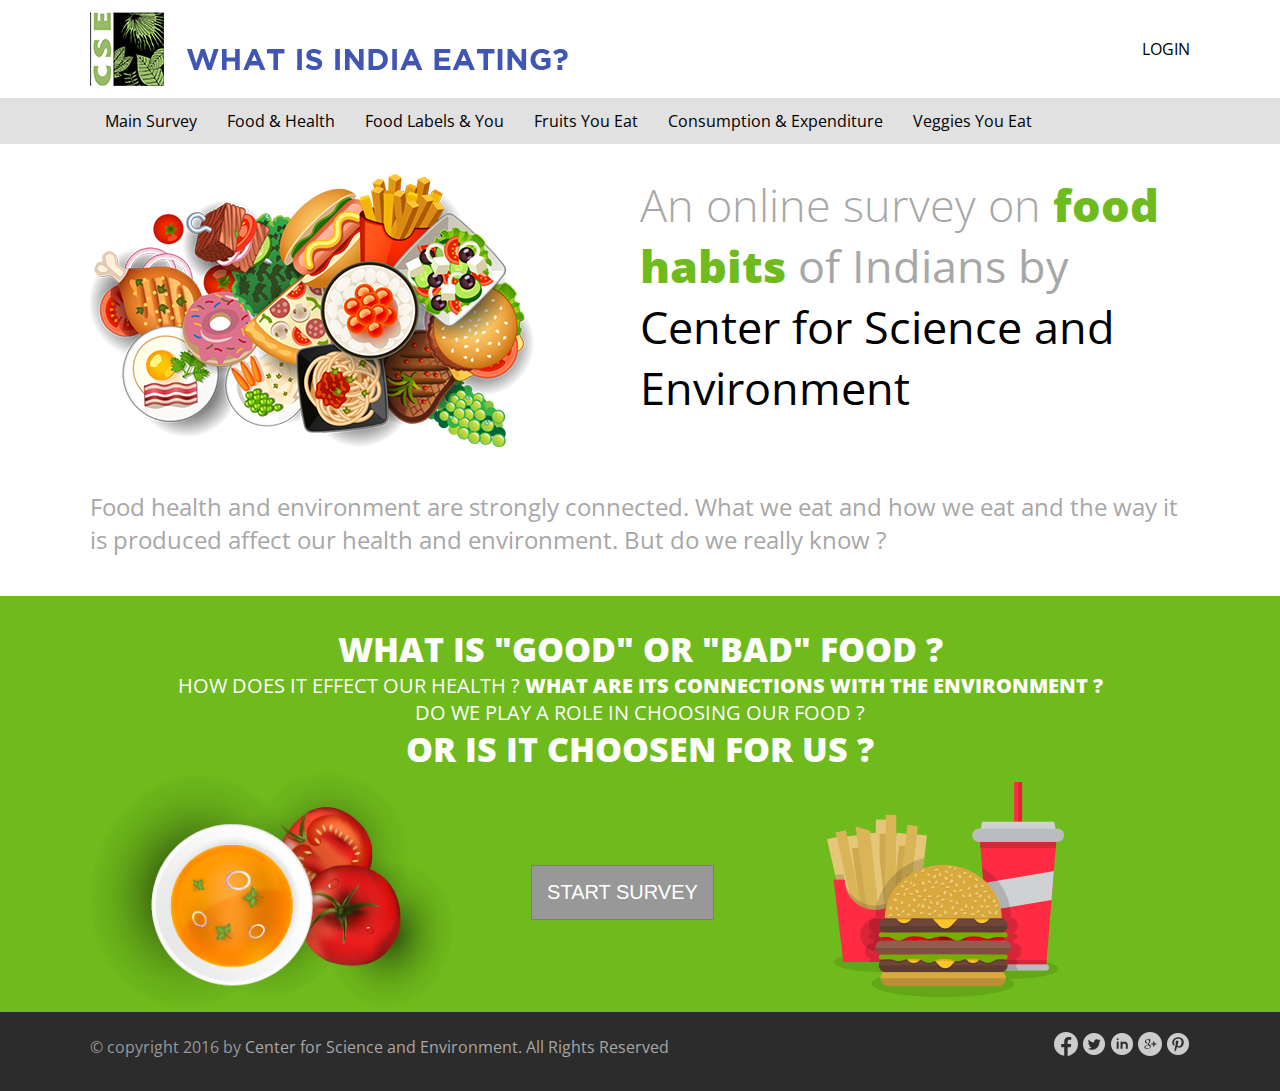
<file: Final_Task_Arun/index.html>
<!DOCTYPE html>


<head>
    <meta charset="utf-8">
    <meta http-equiv="X-UA-Compatible" content="IE=edge">
    <title></title>
    <meta name="description" content="">
    <meta name="viewport" content="width=device-width, initial-scale=1">

   
    <link href="https://fonts.googleapis.com/css?family=Open+Sans&display=swap" rel="stylesheet">
    <link rel="stylesheet" href="css/style.css">
    <script src="js/headerfooter.js"> </script>
    <script src="https://cdnjs.cloudflare.com/ajax/libs/jquery/3.4.1/jquery.min.js"></script>
        
</head>

<body>

    <div class="popup">
        <div class="popup-content">
            <span class="close">&Cross; &nbsp;</span>

            <h1>CSE</h1>


            <input type="text" name="" id="username" placeholder="Username">
            <input type="password" name="" id="password" placeholder="Password">
            <button type="submit" onclick="validate()" id="loginBtn" value="Login">LOGIN</button>


        </div>

    </div>




    <script> header1()</script>





    <!-- .......Section1........ -->

    <main>

        <section class="container">
            <div class="flex-p">
                <div class="flex-b-50 pad-t-30">
                    <img src="images/banner-img.png" alt="banner">
                </div>

                <div class="flex-b-50 pad-t-30">
                    <h1 class="f45 inline-block v-align-80"> <span class="grey-light f-w-100"> An online survey on </span> <span
                            class="green f-w-900">food habits </span>
                        <span class="grey-light"> of Indians by</span> Center for Science and Environment </h1>
                </div></span>

            </div></span>

            <div class="pad-b-40">
                <h1 class="f24 grey-light">Food health and environment are strongly connected. What we eat and how we
                    eat and the way it is produced affect our health and environment. But do we really know ? </h1>
            </div>

        </section>

        <!-- ............Section2..........-->

        <section class="green-bg">

            <div class="container pad-t-30">
                <h1 class="c-align text_white f34 f-w-900" CLAS>WHAT IS "GOOD" OR "BAD" FOOD ?</h1>
                <h2 class="c-align text_white f20"> HOW DOES IT EFFECT OUR HEALTH ? <SPan class="f-w-900"> WHAT ARE ITS
                        CONNECTIONS WITH THE ENVIRONMENT ?</SPan></h2>
                <h2 class="c-align text_white f20">DO WE PLAY A ROLE IN CHOOSING OUR FOOD ?</h2>
                <h1 class="c-align text_white f34 f-w-900">OR IS IT CHOOSEN FOR US ?</h1>
            </div>

            <div class="flex-sb-c container">
                <div class="width-33p">
                    <img src="images/food-1.png" alt="food-1">
                </div>

                <div class="width-33p ">
                    <button id="startSurvey" class="pad-15 c-align mr-l-20p f20"> <a id="surveyBtn">START SURVEY</a>
                    </button>
                </div>

                <div class="width-33p ">
                    <img src="images/food-2.png" alt="food-2">
                </div>

            </div>
        </section>


        <script>


            $('#myBtn').click(function () {

                $('.popup').css("display", "block");


            })

            $('.close').click(function () {
                $('.popup').css("display", "none");
            })


            $('.popup').click(function () {
                $('.popup').css("display", "none");


            })

            $(".popup-content").click(function (e) {
                e.stopPropagation();
            })


            function validate() {

                var email = "arun.choudhary@npglobal.com";
                var password = "Admin@123";

                if ($('#username').val() == email && $('#password').val() == password) {
                    $('.popup').css("display", "none");
                    $('#myBtn').css("display", "none");
                    $('#welcomeUser').html("Hello Arun");
                    $('button').removeClass('startSurvey');
                    $('button').addClass('surveyActive');
                    
                    $('.surveyActive').css("background-color","#4256b4");
                    $('.survetActive').css("color","white");
                    $('.surveyActive').mouseover(function(){

                        $(this).css("background-color","white");
                        $(this).css("color","#4256b4");
                        $('#surveyBtn').css("color",'#4256b4');




                    });

                    $('.surveyActive').mouseleave(function(){

                      $(this).css("background-color","#4256b4");
                      $(this).css("color","white");
                      $('#surveyBtn').css("color","white");

                    });





                    $('#surveyBtn').attr('href', '/Final_Task_Arun/screen1.html');
                   

                }
                else {
                    if ($('#username').val() == "" || $('#password').val() == "") {
                        alert("Field can not be blank");
                    }
                    else {
                        alert("Invalid Email or Invalid Password");
                    }
                }

            }

            // function session(){
            //     $('navActive').css("background-color","green");


            //     return  false;
            // }




        </script>

    </main>



</body>
<script> footer1()</script>

</html>
</file>
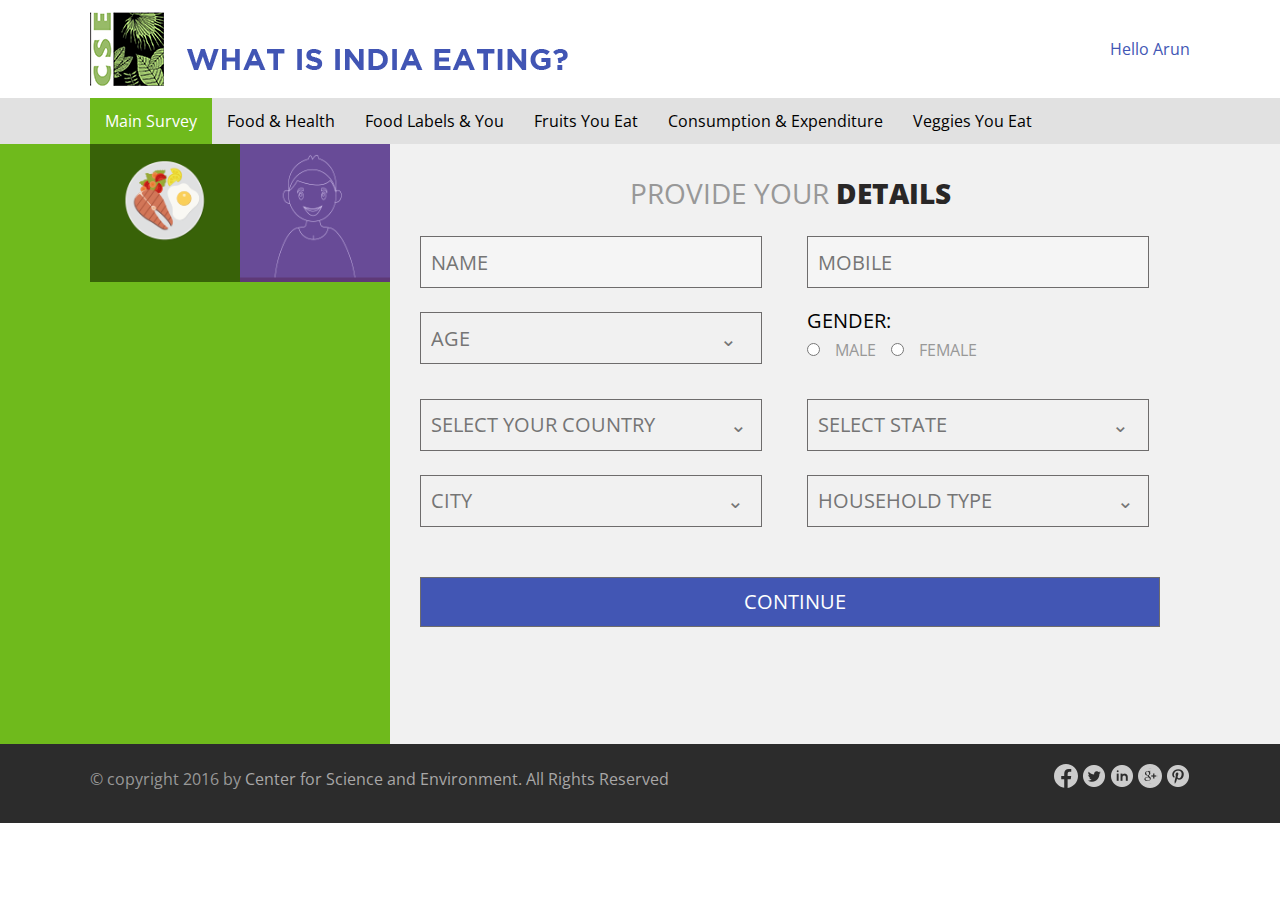
<file: Final_Task_Arun/screen1.html>
<!DOCTYPE html>


<head>
    <meta charset="utf-8">
    <meta http-equiv="X-UA-Compatible" content="IE=edge">
    <title></title>
    <meta name="description" content="">
    <meta name="viewport" content="width=device-width, initial-scale=1">

    <!-- <link rel="stylesheet" href="css/reset.css"> -->

    <link href="https://fonts.googleapis.com/css?family=Open+Sans&display=swap" rel="stylesheet">
    <link rel="stylesheet" href="css/style.css">
    <script src="js/headerfooter.js"> </script>
    <script src="https://cdnjs.cloudflare.com/ajax/libs/jquery/3.4.1/jquery.min.js"></script>

</head>

<body>

    <script>header1()</script>


    <main class="dp-r">

        <script>cont() </script>

        <section class="container flex-p">

            <div class=" font-size-0 h-600 green-bg p-t-0 flex-b-auto">

                <img class="width-150" src="images/your-diet.png" alt="">
                <img id="gender" class="width-150" src="images/male-active.png" alt="">
            </div>

            <div class=" font-size-0 h-600 form-bg flex-auto">
                <div class="form max-width-740 ">

                    <h1 class="heading ">
                       <span class="grey"> PROVIDE YOUR </span>  <SPan class="f-w-900 black" >DETAILS</SPan>
                    </h1>

                    <form id="userDetail">

                        <input class="color-1 width-330 h-50 mar-t-24 " type="text" name="" id="" placeholder="NAME ">

                        <input class=" color-1 width-330 h-50 mar-t-24 mar-l-40 " type="text" name="" id=""
                            placeholder="MOBILE">

                        <input class="form-bg width-330 h-50 mar-t-24 " type="text" name="" id=""
                            placeholder="AGE                                                  &#8964;">



                        <div class="inline-block width-330 h-50  mar-t-24 mar-l-40 ">
                            <h1 class="flex-a f-t-18 f20">GENDER:</h1>


                            <input class="mr-r-10 v-align-10  " type="radio" value="Male" name="gender" id="">
                            <LABel class="pad-r-10 v-align-10 grey f16" for="MALE">MALE</LABel>
                            <input class="mr-r-10 v-align-10" type="radio" value="Female" name="gender" id="">
                            <label class="pad-r-10 v-align-10 grey f16" for="">FEMALE</label>

                        </div>

                        <input class=" form-bg  width-330 h-50  mar-t-24 " type="text" name="" id=""
                            placeholder="SELECT YOUR COUNTRY               &#8964;">


                        <input class=" form-bg  width-330 h-50  mar-t-24 mar-l-40 " type="text" name="" id=""
                            placeholder="SELECT STATE                                 &#8964;">

                        <input class=" form-bg  width-330 h-50  mar-t-24  " type="text" name="" id=""
                            placeholder="CITY                                                   &#8964;">

                        <input class=" form-bg  width-330 h-50  mar-t-24 mar-l-40 " type="text" name="" id=""
                            placeholder="HOUSEHOLD TYPE                         &#8964;">


                        <input id="continueBtn" class="width-100p h-50 mar-t-50 blue-bg text_white " type="submit"
                            value="CONTINUE">


                    </form>



                </div>


            </div>

        </section>



    </main>

    <script>
        $(document).ready(function (e) {
            $('#myBtn').css("display", "none");
            $('#welcomeUser').html("Hello Arun");
            $('#navActive').css("background-color", "#6FBA1C");
            $('.navActive').css("color", "white");


            $("input[type='radio']").click(function () {
                var radioValue = $("input[name='gender']:checked").val();
                if (radioValue == "Male") {
                    $('#gender').attr("src", "images/male.png");
                    setCookie("gender", radioValue, 1);

                }
                else {
                    $('#gender').attr("src", "images/female.png");
                    setCookie("gender", radioValue, 1);



                }
            });

            $('#continueBtn').click(function () {

                $("input[type='text']").each(function (index, element) {
                    var flag = false
                    var number;
                    var filter = /^((\+[1-9]{1,4}[ \-]*)|(\([0-9]{2,3}\)[ \-]*)|([0-9]{2,4})[ \-]*)*?[0-9]{3,4}?[ \-]*[0-9]{3,4}?$/;

                    number = $(element).val();
                    if (index == 1) {


                        if (filter.test(number)) {
                            $("#userDetail").attr("action", "/Final_Task_Arun/screen2.html")
                            return true;

                        }
                        else {


                            alert("number should be 10 digits and integer only")


                        }
                    }


                })



            })


        });

    </script>


</body>
<script> footer1()</script>

</html>
</file>
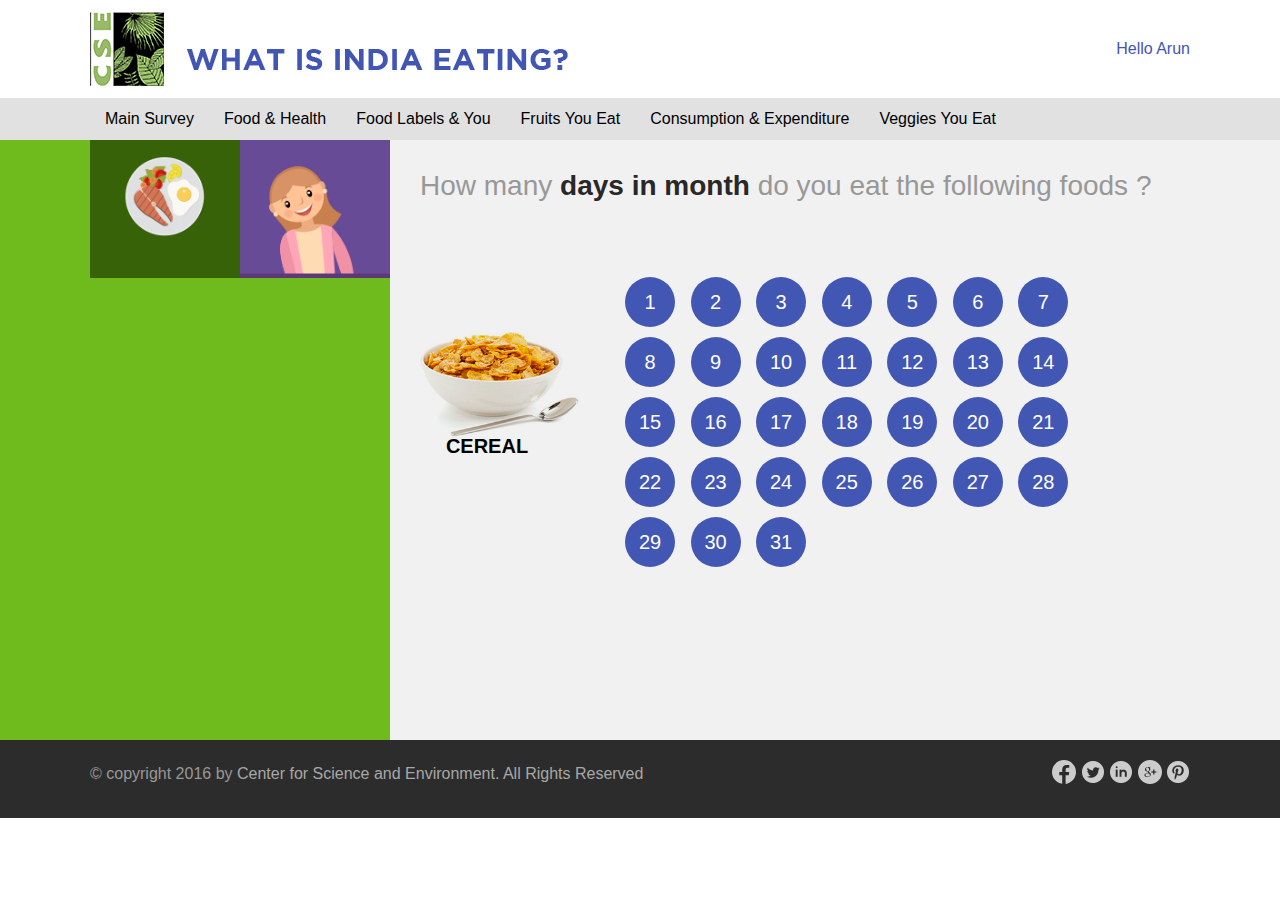
<file: Final_Task_Arun/screen2.html>
<!DOCTYPE html>


<head>
    <meta charset="utf-8">
    <meta http-equiv="X-UA-Compatible" content="IE=edge">
    <title></title>
    <meta name="description" content="">
    <meta name="viewport" content="width=device-width, initial-scale=1">

   
    <link href="https://fonts.googleapis.com/css?family=Open+Sans&display=swap" >
    <link rel="stylesheet" href="css/style.css">
    <script src="js/headerfooter.js"> </script>
    <script src="js/listHover.js"></script>
    <script src="https://cdnjs.cloudflare.com/ajax/libs/jquery/3.4.1/jquery.min.js"></script>
    
</head>




<body>

    <script>header1()</script>


    <main class="dp-r">

        <script>cont() </script>

        <section class="container flex-p">

            <div class=" font-size-0 h-600 green-bg p-t-0 flex-b-auto">

                <img class="width-150" src="images/your-diet.png" alt="">
                <img id="gender" class="width-150" src="images/male-active.png" alt="">
            </div>

            <div class=" font-size-0 h-600 form-bg flex-b-auto">
                <div class="form max-width-740  ">

                    <h1 class="heading2 "><span class="grey">How many</span><span class="black f-w-900"> days in month</span> <span class="grey">do you eat the following foods ?</span> </h1>
                    <div class="flex-p">

                        <div class="flex-b-auto">
                            <img class="mr-t-120" src="images/cereals.png" alt="cereals">
                            <figcaption class="cereal c-align f20 f-w-900">CEREAL</figcaption>
                        </div>

                        <div class="date-list flex-b-auto max-width-500 pad-t-a-70-40">

                            <ul class="cal-list">
                                <li><a  href="/Final_Task_Arun/screen3.html">1</a></li>
                                <li><a  href="/Final_Task_Arun/screen3.html">2</a></li>
                                <li><a  href="/Final_Task_Arun/screen3.html">3</a></li>
                                <li><a  href="/Final_Task_Arun/screen3.html">4</a></li>
                                <li><a  href="/Final_Task_Arun/screen3.html">5</a></li>
                                <li><a  href="/Final_Task_Arun/screen3.html">6</a></li>
                                <li><a  href="/Final_Task_Arun/screen3.html">7</a></li>
                                <li><a  href="/Final_Task_Arun/screen3.html">8</a></li>
                                <li><a  href="/Final_Task_Arun/screen3.html">9</a></li>
                                <li><a  href="/Final_Task_Arun/screen3.html">10</a></li>
                                <li><a  href="/Final_Task_Arun/screen3.html">11</a></li>
                                <li><a  href="/Final_Task_Arun/screen3.html">12</a></li>
                                <li><a  href="/Final_Task_Arun/screen3.html">13</a></li>
                                <li><a  href="/Final_Task_Arun/screen3.html">14</a></li>
                                <li><a  href="/Final_Task_Arun/screen3.html">15</a></li>
                                <li><a  href="/Final_Task_Arun/screen3.html">16</a></li>
                                <li><a  href="/Final_Task_Arun/screen3.html">17</a></li>
                                <li><a  href="/Final_Task_Arun/screen3.html">18</a></li>
                                <li><a  href="/Final_Task_Arun/screen3.html">19</a></li>
                                <li><a  href="/Final_Task_Arun/screen3.html">20</a></li>
                                <li><a  href="/Final_Task_Arun/screen3.html">21</a></li>
                                <li><a  href="/Final_Task_Arun/screen3.html">22</a></li>
                                <li><a  href="/Final_Task_Arun/screen3.html">23</a></li>
                                <li><a  href="/Final_Task_Arun/screen3.html">24</a></li>
                                <li><a  href="/Final_Task_Arun/screen3.html">25</a></li>
                                <li><a  href="/Final_Task_Arun/screen3.html">26</a></li>
                                <li><a  href="/Final_Task_Arun/screen3.html">27</a></li>
                                <li><a  href="/Final_Task_Arun/screen3.html">28</a></li>
                                <li><a  href="/Final_Task_Arun/screen3.html">29</a></li>
                                <li><a  href="/Final_Task_Arun/screen3.html">30</a></li>
                                <li><a  href="/Final_Task_Arun/screen3.html">31</a></li>

                            </ul>


                        </div>

                    </div>


                </div>
            </div>

        </section>

    </main>


    <script>listHover()</script>
    <script>
        $(document).ready(function(e){
            $('#myBtn').css("display", "none");
            $('#welcomeUser').html("Hello Arun");

         if(getCookie("gender")=="Male"){
            $('#gender').attr("src", "images/male.png");


         }
         else{
            $('#gender').attr("src", "images/female.png");

         }

      
        });

    
    </script>



</body>
<script> footer1()</script>

</html>
</file>
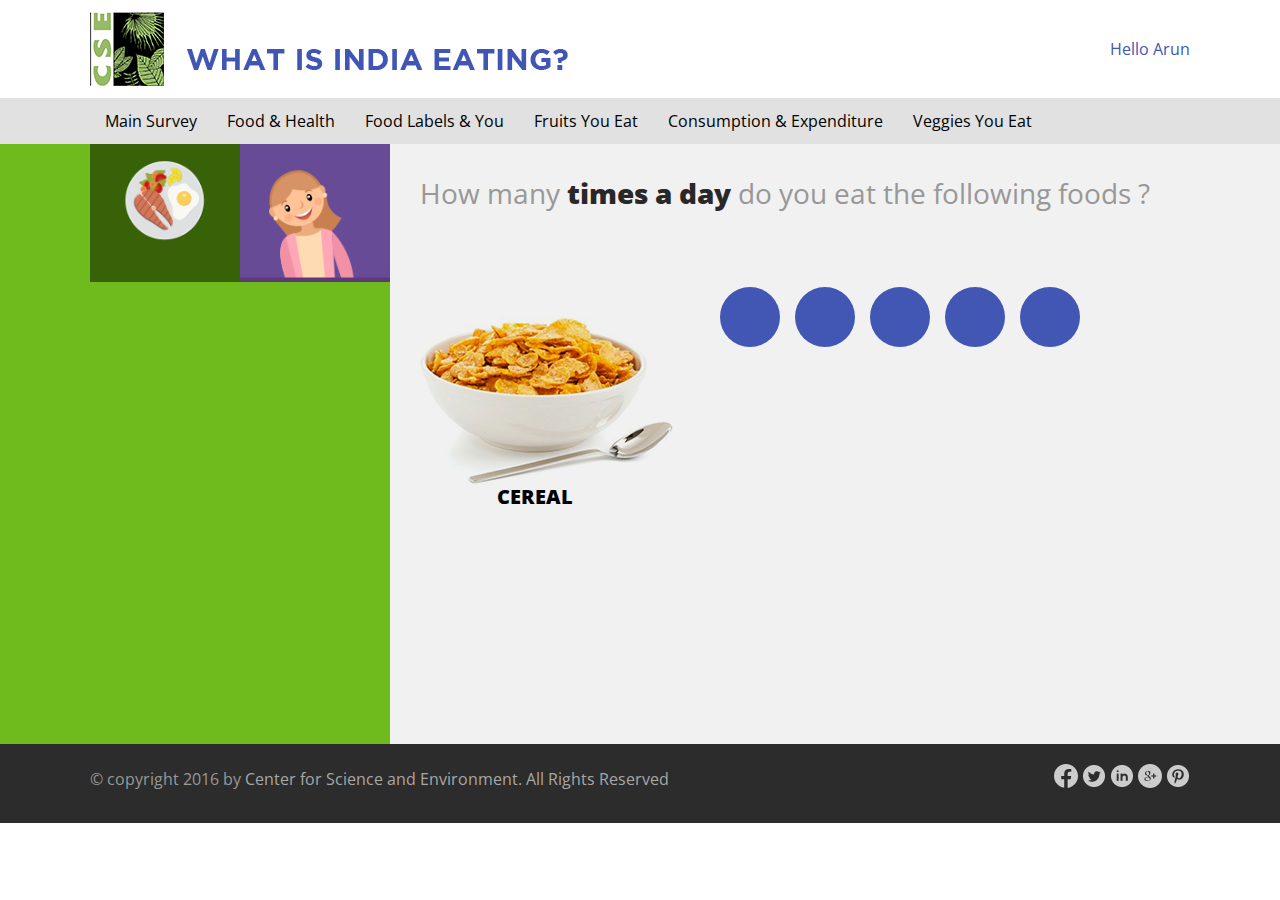
<file: Final_Task_Arun/screen3.html>
<!DOCTYPE html>


<head>
    <meta charset="utf-8">
    <meta http-equiv="X-UA-Compatible" content="IE=edge">
    <title></title>
    <meta name="description" content="">
    <meta name="viewport" content="width=device-width, initial-scale=1">

    <!-- <link rel="stylesheet" href="css/reset.css"> -->
    <link href="https://fonts.googleapis.com/css?family=Open+Sans&display=swap" rel="stylesheet">
    <link rel="stylesheet" href="css/style.css">
    <script src="js/headerfooter.js"> </script>
    <script src="js/listHover.js"></script>
    <script src="https://cdnjs.cloudflare.com/ajax/libs/jquery/3.4.1/jquery.min.js"></script>
   
</head>



<body>

    <script>header1()</script>


    <main class="dp-r">

        <script>cont() </script>

        <section class="container flex-p">

            <div class=" font-size-0 h-600 green-bg p-t-0 flex-b-auto">

                <img class="width-150" src="images/your-diet.png" alt="">
                <img id="gender" class="width-150" src="images/male-active.png" alt="">
            </div>

            <div class=" font-size-0 h-600 form-bg flex-b-auto">
                <div class="form max-width-740  ">

                    <h1 class="heading2 "><span class="grey">How many</span>  <span class="black f-w-900">times a day</span> <span class="grey">do you eat the following foods ?</span> </h1>
                    <div class="flex-p ">


                        <div class="flex-b-auto">
                            <img class="mr-t-90" src="images/cereals.png" alt="cereals">
                            <figcaption class="cereal c-align f20 f-w-900">CEREAL</figcaption>
                        </div>

                        <div class="date-list flex-b-auto max-width-500 pad-t-a-70-40 ">

                            <ul class="cal-list">
                                <li class="li-s-lg"><a class="a-color-imp" href="/Final_Task_Arun/screen4.html">1</a></li>
                                <li class="li-s-lg"><a class="a-color-imp" href="/Final_Task_Arun/screen4.html">2</a></li>
                                <li class="li-s-lg"><a class="a-color-imp" href="/Final_Task_Arun/screen4.html">3</a></li>
                                <li class="li-s-lg"><a class="a-color-imp" href="/Final_Task_Arun/screen4.html">4</a></li>
                                <li class="li-s-lg"><a class="a-color-imp" href="/Final_Task_Arun/screen4.html">5</a></li>
                            </ul>


                        </div>


                    </div>

                </div>
            </div>
            

        </section>

    </main>


    <script>listHover()</script>
    <script>
            $(document).ready(function(e){
                $('#myBtn').css("display", "none");
            $('#welcomeUser').html("Hello Arun");
    
             if(getCookie("gender")=="Male"){
                $('#gender').attr("src", "images/male.png");
    
    
             }
             else{
                $('#gender').attr("src", "images/female.png");
    
             }
    
            });
        
        
        
        
        </script>



</body>
<script> footer1()</script>

</html>
</file>
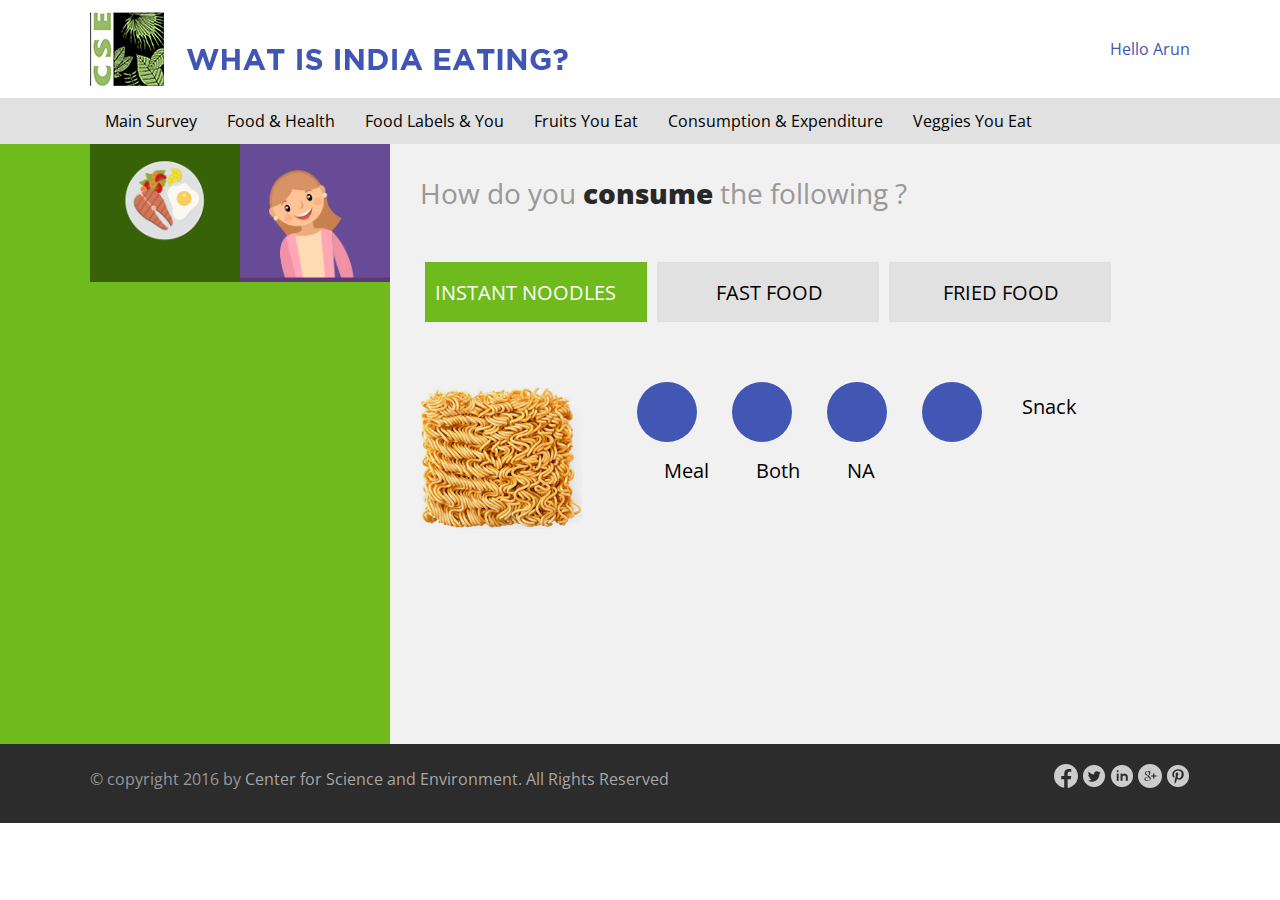
<file: Final_Task_Arun/screen4.html>
<!DOCTYPE html>


<head>
    <meta charset="utf-8">
    <meta http-equiv="X-UA-Compatible" content="IE=edge">
    <title></title>
    <meta name="description" content="">
    <meta name="viewport" content="width=device-width, initial-scale=1">

    <!-- <link rel="stylesheet" href="css/reset.css"> -->
    <link href="https://fonts.googleapis.com/css?family=Open+Sans&display=swap" rel="stylesheet">
    <link rel="stylesheet" href="css/style.css">
    <script src="js/headerfooter.js"> </script>
    <script src="js/listHover.js"></script>
    <script src="https://cdnjs.cloudflare.com/ajax/libs/jquery/3.4.1/jquery.min.js"></script>
    
</head>



<body>

    <script>header1()</script>


    <main class="dp-r">

        <script>cont() </script>

        <section class="container flex-p">

            <div class=" font-size-0 h-600 green-bg p-t-0 flex-b-auto">

                <img class="width-150" src="images/your-diet.png" alt="">
                <img id="gender" class="width-150" src="images/male-active.png" alt="">
            </div>

            <div class=" font-size-0 h-600 form-bg flex-b-auto">
                <div class="form max-width-740  ">

                    <h1 class="heading2 "><span class="grey">How do you</span>  <span class="black f-w-900">consume</span> <span class="grey"> the following ?</span> </h1>

                    <div class="food-sec flex-p">
                            <div class="one food flex-sb-c"><h1 class="pad-10">INSTANT NOODLES</h1></div>
                            <div class=" two food flex-sb-c"><h1 class="pad-15 mr-l-20p">FAST FOOD</h1></div>
                            <div class="three food flex-sb-c"> <h1 class="pad-10 mr-l-20p">FRIED FOOD</h1></div>

                        </div>
                    <div class="flex-p ">


                        <div class="flex-b-auto">
                            <img class="mr-t-60" src="images/noodeles.png" alt="cereals">
                            
                        </div>


                        <div class="date-list flex-b-auto max-width-500 pad-40 ">

                            <ul class="f-sec mr15 cal-list">
                                <li class="li-s-lg"><a class="a-color-imp" >1</a></li>
                                <li class="li-s-lg"><a class="a-color-imp" >2</a></li>
                                <li class="li-s-lg"><a class="a-color-imp" >3</a></li>
                                <li class="li-s-lg"><a class="a-color-imp" >4</a></li>
                                <labe class="pad-l-20 ">Snack</labe>
                                <labe class="pad-l-25 ">Meal</labe>
                                <labe class="pad-l-25 ">Both</labe>
                                <labe class="pad-l-25 ">NA</labe>
                               
                            </ul>


                        </div>


                    </div>

                </div>
            </div>
            

        </section>

    </main>


    <script>listHover()</script>
    <script>
            $(document).ready(function(e){

                $('#myBtn').css("display", "none");
            $('#welcomeUser').html("Hello Arun");
    
             if(getCookie("gender")=="Male"){
                $('#gender').attr("src", "images/male.png");
    
    
             }
             else{
                $('#gender').attr("src", "images/female.png");
    
             }
    
            });



           $('li').click(function(e){

            var text=parseInt($(this).text());
             if(text==2){
                $('.two').css("background-color","#6FBA1C").css("color","white");
                $('.one').removeClass("one");
             }
             if(text==3||text==4){
                $('.three').css("background-color","#6FBA1C").css("color","white");
                $('.two').css("background-color","#E1E1E1").css("color","black");
             }

             

           })
        
        
        
        
        </script>



</body>
<script> footer1()</script>

</html>
</file>
<file: Final_Task_Arun/css/style.css>
body{
    margin: 0px;
    padding: 0px;
    border: 0px;
  
}

.container{
    width: 100%;
    max-width: 1100px;
    margin: auto;
    padding: 0 15px;
}

/* @font-face {
    font-family: 'MyWebFont';
  

    src: url('../fonts/Gotham-Light.eot') format('embedded-opentype'), /* IE6-IE8 */
     
/*          
         url('../fonts/glyphicons-halflings-regular.woff2') format('woff2'),  
         url('../fonts/Gotham-Bold.woff2') format('woff2'),  
         url('../fonts/Gotham-Light.woff2') format('woff2'),  
         url('../fonts/hinted-Gotham-Thin.woff2') format('woff2'),  
         
         url('../fonts/glyphicons-halflings-regular.woff') format('woff'),    
         url('../fonts/gotham-book.woff') format('woff'),    
         url('../fonts/Gotham-Bold.woff') format('woff'),    
         url('../fonts/Gotham-Light.woff') format('woff'),  */
/* 
         url('../fonts/glyphicons-halflings-regular.ttf')  format('truetype'),       
         url('../fonts/Gotham-Light.ttf')  format('truetype'),       
         url('../fonts/Gotham-Bold.ttf')  format('truetype'),       
         url('../fonts/hinted-Gotham-Thin.ttf')  format('truetype');  */

         /* url('../fonts/Gotham-Bold.svg') format('svg'),      
         url('../fonts/Gotham-Light.svg') format('svg'),      
         url('../fonts/gotham-book.svg') format('svg'),      
         url('../fonts/hinted-Gotham-Thin.svg') format('svg');       */
         
  /* } */

  body {
    font-family: 'Open Sans', sans-serif;
  }

.font-size-0{
    font-size: 0;
}





  





/* ..............reset css */

li{
    list-style: none;
   
}

 body, div, dl, dt, dd, ul, ol, li, h1, h2, h3, h4, h5, h6, pre, code, form, fieldset, legend, input, textarea, p, blockquote, th, td { margin: 0; padding: 0; }

ol, ul { list-style: none; }
caption, th { text-align: left; }
h1, h2, h3, h4, h5, h6 { font-size: 100%; font-weight: normal; } /* reset all headings to normal */
input, textarea, select { font-family: inherit; font-size: inherit; font-weight: inherit; } /* because form elements do not inherit from body, they take from operating system */
img { border: 0; margin: 0; padding: 0} /* remove image border */
button{border: solid rgb(84, 68, 233) 1px}

/* body {font-size: 14px; line-height: 1.2;  font-family:Verdana, Geneva, sans-serif; } set for consistency across browsers */
a { text-decoration:none; outline: none; color: black }
img {max-width:100%; height:auto; }



/* ............................... */




/* ....................Common */
.inline-block{
    display: inline-block;

}

.img-fluid{
    width: 100%;
    height: auto;
}

.flex-bw{
    display: flex;
    justify-content: space-between;
}

.f-right{
    float: right;
}
.f-left{
    float: left;
}


/* ...............width........ */

.width-45p{
    width: 45%;
}

.width-50p{
    width: 50%;
}

.width-33p{
    width: 33%;
}

.width-70p{
    width: 60%;
}

.width-470{
    width: 470px;
}

.width-150{
    width: 150px;
}

.width-100p{
    width: 100%;
}

.max-width-690{
    max-width: 690px;
    width: auto;
}

.max-width-740{
    max-width: 740px;
    width: auto;
} 


.width-60p{
    width: 60%;
}

.width-30p{
    width: 30%;
}

.width-300{
    width: 300px;
}
.width-700{
    width: 700px;
}

.width-330{
    width: 330px;
}

.max-width-500{
    max-width: 500px;
    width: auto
}







/* ..............hieght..... */


.h-135{
    height: 135px;
}

.h-600{
    height: 600px;
}

.h-50{
    height: 50px;
}



/* .......................... */


.v-align-80{
    vertical-align: 80px;
}

.v-align-10{
    vertical-align: -10px;
}

.c-align{
    text-align: center;
}



.hover-nav:hover{
    color: white;
   background-color: #6FBA1C;
  

}



/* ...........postion.. */


.dp-r{
    position: relative;
}

.dp-a{
    position: absolute;
    
}

.index-1{
z-index: -10;
}

.h-100p{
    height: 100vh;
}


.p-r-0{
    right: 0px;
}

.p-t-0{
    top: 0;
}

.p-b-0{
    bottom: 0;
}

.p-l-0{
    left: 0px;
}



/* ...............flex... */



.flex-p{
    display: flex;

}
.flex-a{
  
   
    position: absolute;
}

.f-t-18{
    transform: translateY(-18px);
}

.f-t-12{
    transform: translateY(12px);
}

.flex-b-auto{
    flex-basis: auto
}

.flex-b-50{
    flex-basis: 50%
}
.flex-sb-c{
    display: flex;
    justify-content: space-between;
    align-items: center;
}

.flex-strt{
    display: flex;
    justify-content: start;
}

.flex-b-30{
    flex-basis: 30%;
}








/* .............colors */

.green{
    color: #6FBA1C;
}

.green-bg{
    background-color: #6FBA1C;
}
.grey{
    color: #989898;
}

.grey-bg{

    background-color: #989898;
}
.grey-light{
    color:#a8a7a7 
}

.dark_grey{
    color: #2C2C2C;
}

.dark_grey_bg{
    background-color: #2C2C2C;

}
.khakhi{
    background-color: #E1E1E1;
    
}
.text_color{
    color: #F8F9F8;
}

.light_green{
    color: #E2F1D1;
}

.text_white{
    color: #FEFFFE;
}

.form-bg{
    background-color: #F1F1F1;
}

.blue-bg{
    background-color: #4256b4;

}

.black{
    color: rgb(41, 39, 39);
}


/* ..........font size */

.f-w-100{
    font-weight: 100;
}

.f45{
    font-size: 45px;
}

.f32{
    font-size: 32px;
}
.f34{
    font-size: 34px;
}
.f12{
    font-size: 12px;
}
.f16{
    font-size: 16px;
}

.f24{
    font-size: 24px;
}
.f20{
    font-size: 20px;  
}


.f-w-900{
    font-weight: 900;
}

/* ........Margin  */


.mr-t-60{
    margin-top: 60px;
}


.mr-l-20p{
    margin-left: 20%;
}

.mr-t-b-17{
    margin-top: 17px;
    margin-bottom: 17px;
}

.mr-t-b-12{
    margin-top: 12px;
    margin-bottom: 12px;
}

.mr-t-b-10{
    margin-top: 10px;
    margin-bottom: 10px;
}

.mr-l-r-10{
    margin-left: 10px;
    margin-right: 10px;
}

.mr-r-10{
    margin-right: 10px;
}

.mr-t-120{
    margin-top: 120px;
}

.mr15>li{
    margin:15px !important;
}






/* ..............icons */
.icons8-facebook { 
    display: inline-block;
    width: 24px;
    height: 24px;
    background: url('[data-uri]') 50% 50% no-repeat;
    background-size: 100%; }




/* ..........padding */

.pad-t-b-12{
    padding-top: 12px;
    padding-bottom: 12px;
}

.pad-t-b-20-30{
    padding-top: 20px;
    padding-bottom: 30px;

}

.pad-l-r-15{
    padding-left: 15px;
    padding-right: 15px;
}

.pad-l-r-10{
    padding-left: 10px;

    padding-right: 10px;
}

.pad-r-10{
    padding-right: 10px;
}


.pad-10{
    padding: 10px;
}

.pad-15{
    padding: 15px;
}

.pad-40{
    padding: 40px;
}

.pad-l-60{
    padding-left: 60px;
}

.pad-t-30{
    padding: 30px 0 0px 0;
}

.pad-b-40{
    padding-bottom: 40px;
}

.pad-l-20{
    padding-left: 20px;
}

.pad-l-25{
    padding-left: 42px;
}




.cereal{
    transform: translateX(-13px);
    line-height: 0;
    
}


/* ..............form...... */




.color-1{
    background: #f5f5f5;
}





.h-40{
    height: 40px;
}

.mar-l-40{
    margin-left: 40px;
}

.mar-t-24{
    margin-top:24px; 
}


.form{
   
    font-size: 20px;
    padding: 30px;


}



form>input:focus {
    outline: none;
    -webkit-box-shadow: 0px 0px 2px 1px rgba(52,166,207,0.77);
-moz-box-shadow: 0px 0px 2px 1px rgba(52,166,207,0.77);
box-shadow: 0px 0px 2px 1px rgba(52,166,207,0.77);
}

form>input{
    border: solid 1px rgb(110, 108, 108);
    /* box-shadow: none; */
    padding-left: 10px;
}
    

.mar-t-50{
    margin-top: 50px;
}

.heading{
   text-align: center;
   font-size: 28px;   
}

.heading2{
    text-align:start;
    font-size: 28px;
}


/* ...........date-list.. */

.date-list>ul>li{
    width: 50px;
    height: 50px;
    border-radius: 50%;
    display: inline-block;
    margin: 5px;
    
    text-align: center;
    line-height: 250%;
    background-color: #4256b4;
   
}

.date-list>ul>li:hover{
    background-color: #6FBA1C;
}



.date-list>ul>li>a{
    color: white;
    padding: 10px;
}

.a-color-imp{
    color:transparent !important;
}


.li-s-lg{
    width: 60px !important;
    height: 60px !important;
    border-radius: 50% ;
    display: inline-block;
    margin: 5px;
    text-align: center;
    line-height: 250%;
    background-color: #4256b4;

}

.pad-t-a-70-40{
    padding: 70px 40px 40px 40px;
}


.date-list>ul{
   
    justify-content: space-between;
   
}



.mr-t-90{
    margin-top:  90px;
}




/* ..............pop-pup........ */


.popup {
    display: none; /* Hidden by default */
    position: fixed; /* Stay in place */
    z-index: 10; /* Sit on top */
  
    
    width: 100%; /* Full width */
    height: 100%; /* Full height */
    
    /* overflow: auto; Enable scroll if needed */
    background-color: rgb(0,0,0); /* Fallback color */
    background-color: rgba(0,0,0,0.7); /* Black w/ opacity */
  }


  .popup-content {
    position: relative;
    background-color: #6FBA1C;
   left: 50%;
   top: 50%;
   transform: translate(-50%,-50%);
   color: white;
 
    border: 1px solid #888;
    border-radius: 10px;
    width: 450px;
    height: 350px;
    box-shadow: 0 4px 8px 0 rgba(0,0,0,0.2),0 6px 20px 0 rgba(0,0,0,0.19);
   
   
  }


  .popup-content>h1{
      font-size: 50px;
      text-align: center;
      padding-top: 60px;
      font-weight: 500;
  }


  .popup-content>input{
      display: block;
      margin: 30px;
      width: 80%;
      outline: none;
      border: none;
      background-color: #6FBA1C;
      box-shadow: none;
      border-bottom: solid white 3px;
      color: white;
      padding-bottom: 10px;
  }

  .popup-content>input::placeholder{
      color: white;
  }

  .popup-content>button{
      border-radius: 15px;
      background-color: white;
      border-bottom: none;
      width: 20%;
      color:gray;
      padding:5px;
      cursor: pointer;
      outline: none !important;
      margin-left: 30px;
      border: solid white 1px;
     
      
  }

  #myBtn{
      cursor: pointer;
  }



  /* The Close Button */
.close {
    color: white;
    float: right;
    font-size: 22px;
    font-weight: bold;
     margin: 10px 10px;;
  }
  
  .close:hover,
  .close:focus {
    color: #000;
    text-decoration: none;
    cursor: pointer;
  }

  #startSurvey>a{
    color: white;

}



  #startSurvey{
      background-color:#989898;
      color:black;
      outline: none;
      border: solid rgb(126, 126, 126) 1px;
      
  }

  #welcomeUser{
      color: #4256b4;
  }

  /* #startSurvey:hover{
    background-color:white;
    color: #4256b4;
    border:none;
        

} */

  

  .surveyActive{
      cursor: pointer;
      background-color: #4256b4;
      color: white

  }

  .surveyActive:hover{
      background-color: white;
      color: #000;
  }
  

  #continueBtn:hover{
    
    background-color: white;
    color: #4256b4;
    cursor: pointer;

  }

  .food{
      width: 30%;
      height: 60px;
    background-color:#E1E1E1;;
      margin:  50px 5px 5px 5px;
    
     
  }
  .one{
      background-color: #6FBA1C;
      color: white;
  }

 
.f-sec>li:hover{
    cursor: pointer;

}

  
  .food>h1{
      align-content: center
  }
</file>
